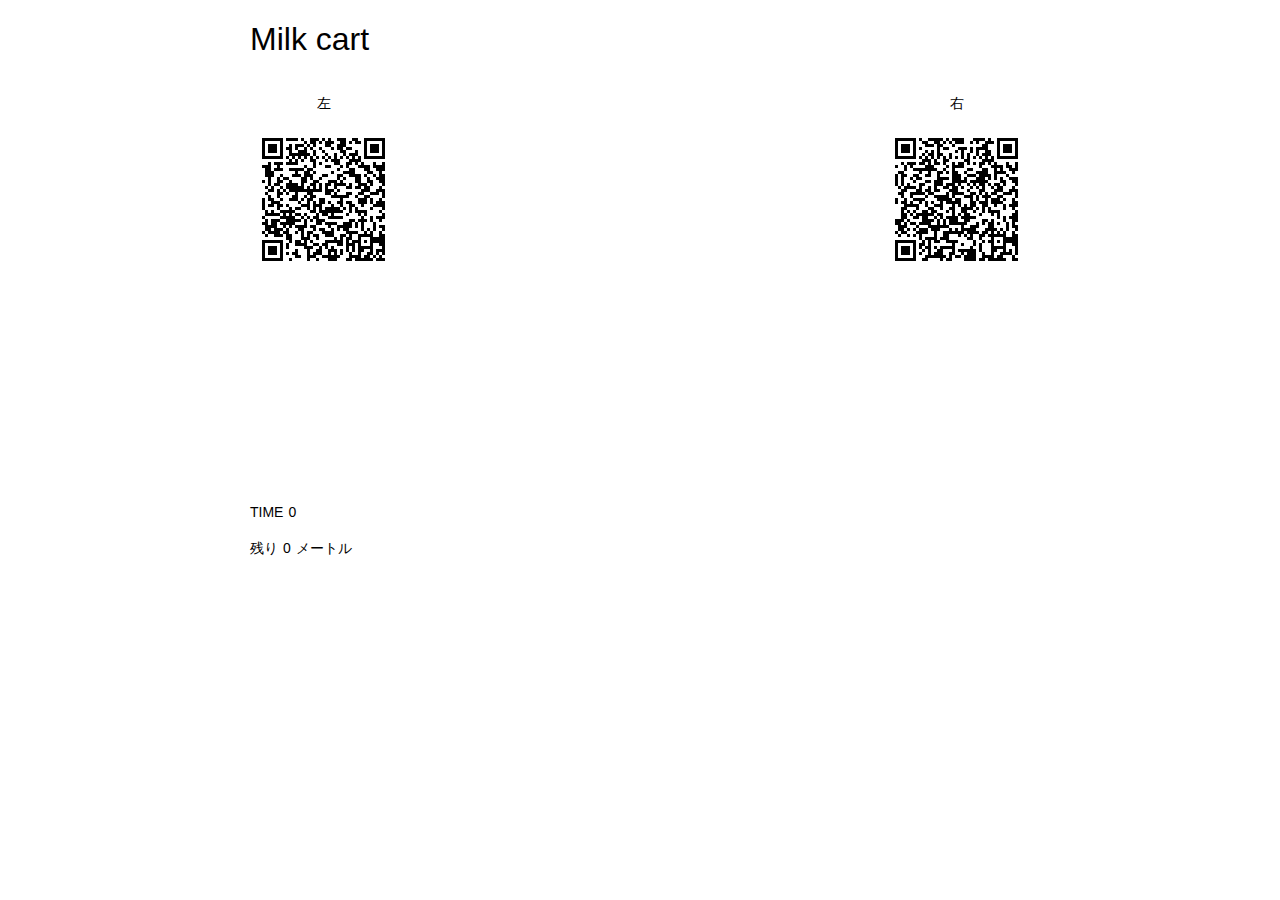
<file: index.html>
<!DOCTYPE html>
<html lang="ja">

<head>
    <meta charset="utf-8">
    <title>Milk cart</title>
    <link rel="styleSheet" href="css/style.css">
    <link rel="styleSheet" href="css/cart.css">
    <!--[if IE]><script type="text/javascript" src="/js/excanvas.js"></script><![endif]-->
</head>

<body></body>
<div id="pc-cart">
    <h1>Milk cart</h1>
    <div id="qr-left">
        <p>左</p><img src="image/qrmilk-sp-left.png"></div>
    <div id="milk-wrapper"><canvas id="milkcart" width="400px" height="500px"></canvas></div>
    <div id="qr-right">
        <p>右</p><img src="image/qrmilk-sp-right.png"></div>
    <div id="states">
        <p>TIME<span id="time">0</span></p>
        <p>残り<span id="mater">0</span>メートル</p>
    </div>
    <script src="js/jquery-1.8.3.min.js"></script>
    <script src="https://cdn.mlkcca.com/v0.6.0/milkcocoa.js"></script>
    <script src="js/milk.js"></script>
</div>

</html>
</file>
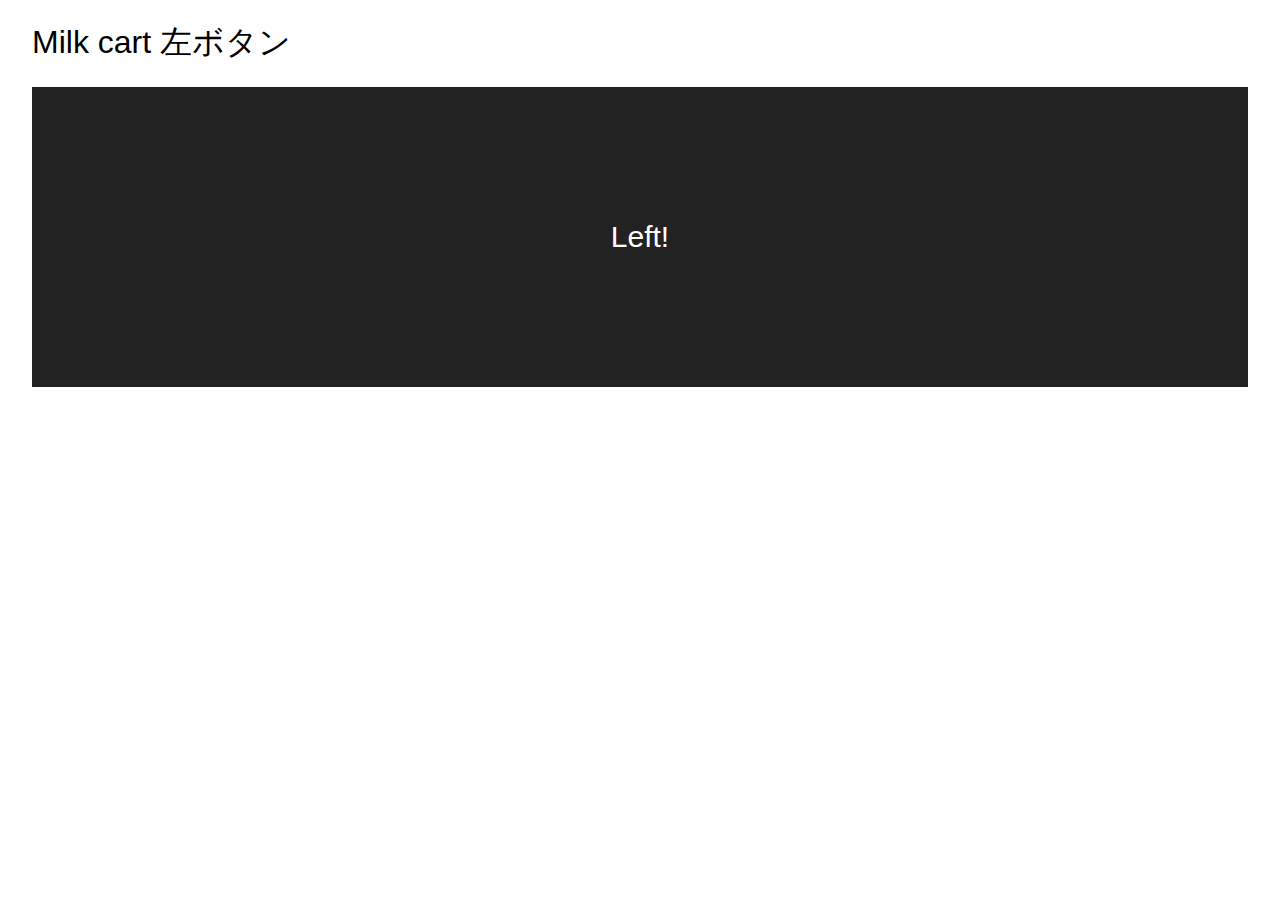
<file: milk-sp-left.html>
<!DOCTYPE html>
<html lang="ja">

<head>
    <meta charset="utf-8">
    <title>Milk cart</title>
    <link rel="styleSheet" href="css/style.css">
    <link rel="styleSheet" href="css/cart.css">
    <meta name="viewport" content="width=device-width,initial-scale=1,user-scalable=no">
    <!--[if IE]><script type="text/javascript" src="/js/excanvas.js"></script><![endif]-->
</head>

<body id="sp-cart">
    <h1>Milk cart 左ボタン</h1>
    <p id="Abtn">Left!</p>
    <script src="js/jquery-1.8.3.min.js"></script>
    <script src="https://cdn.mlkcca.com/v0.6.0/milkcocoa.js"></script>
    <script src="js/milk-sp-left.js"></script>
</body>

</html>
</file>
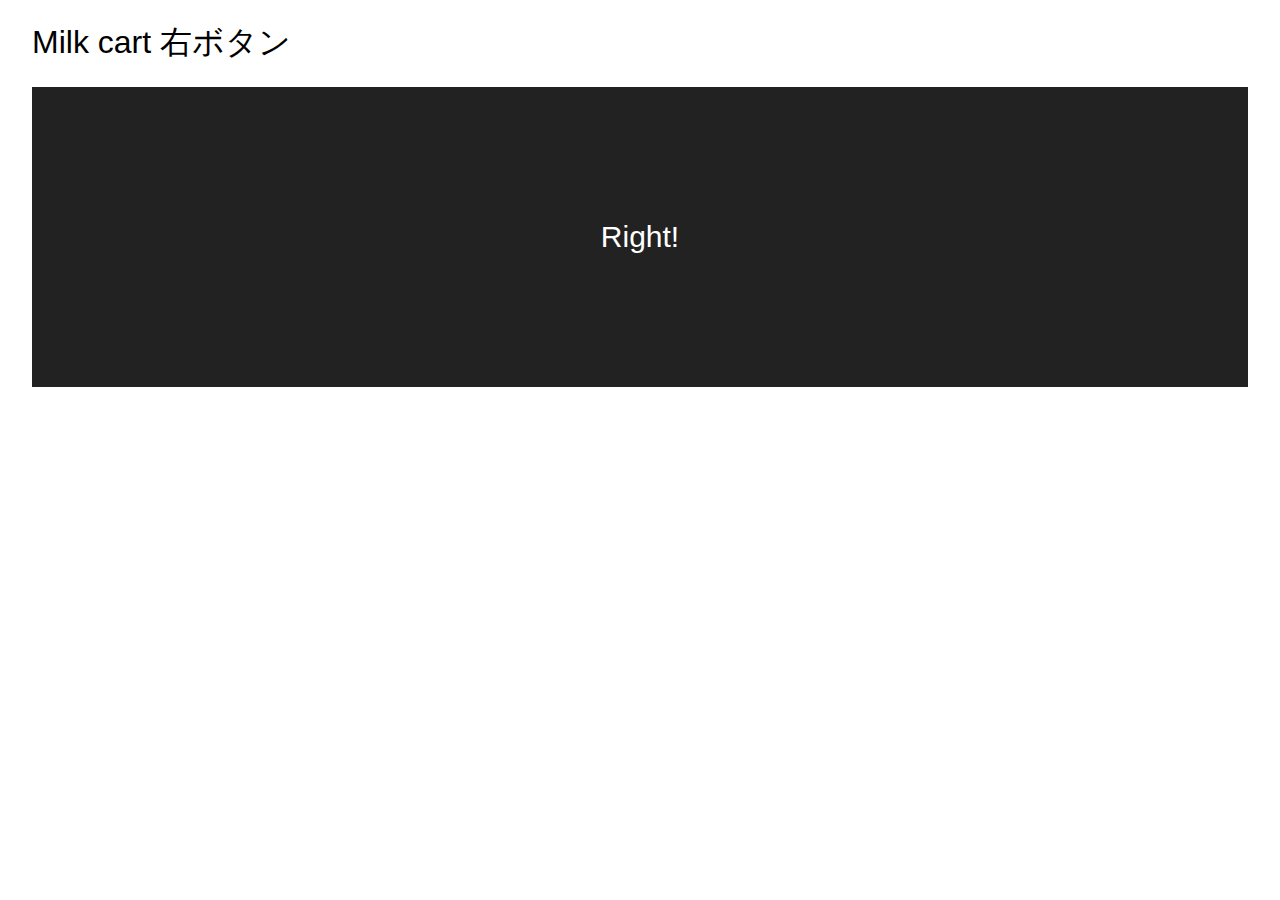
<file: milk-sp-right.html>
<!DOCTYPE html>
<html lang="ja">

<head>
    <meta charset="utf-8">
    <title>Milk cart</title>
    <link rel="styleSheet" href="css/style.css">
    <link rel="styleSheet" href="css/cart.css">
    <meta name="viewport" content="width=device-width,initial-scale=1,user-scalable=no">
    <!--[if IE]><script type="text/javascript" src="/js/excanvas.js"></script><![endif]-->
</head>

<body id="sp-cart">
    <h1>Milk cart 右ボタン</h1>
    <p id="Bbtn">Right!</p>
    <script src="js/jquery-1.8.3.min.js"></script>
    <script src="https://cdn.mlkcca.com/v0.6.0/milkcocoa.js"></script>
    <script src="js/milk-sp-right.js"></script>
</body>

</html>
</file>
<file: css/style.css>
@charset "UTF-8";body,ul{margin:0}#slide-view a,footer,header{background:#2d2d2d}body{position:relative;font-size:1em;font-family:Arial,Helvetica Neue,Verdana,Geneva,sans-serif}#slide-list .slide-title,#slide-view .slide-title,header h2{font-family:"FOT-筑紫明朝 Pr6 R"}ul{padding:0;list-style:none}p{line-height:1.875em;margin:10px 0;font-size:.875em}img,video{max-width:100%}a{text-decoration:none}a.l-link{color:#248;border-bottom:1px solid #248}a.l-link:hover,a.l-link:visited{color:#824;border-bottom:1px solid #824}h1,h2,h3{font-weight:400}.l-in{width:95%;margin:0 auto;max-width:980px}.l-height{max-height:100%}.l-cf:after{content:" ";display:block;clear:both}header{padding:10px 0}header h2{margin:0;float:left;font-size:1.7em}header a{color:#fff;border-bottom:none}#gNav{float:right;padding-top:8px}#gNav li{float:left;margin-left:15px}#gNav li:first-child{margin-left:0}#gNav a{font-size:1em}#gNav a:hover{color:#bbb}footer{text-align:center;color:#fff;padding:20px 0}footer h2{margin:0 0 10px}.portfolio-title{text-align:center;font-size:1.5em}#slide-view{padding:20px 0 30px}#slide-view .item-img{position:relative;width:100%}#slide-view .item-img:before{content:"";display:block;padding-top:75%}#canvas-wrapper,#description-svg-next,#description-svg-prev,#slide-canvas,#slide-list .slide-text{display:none}#slide-view .item-mask{position:absolute;top:0;left:0;bottom:0;right:0;overflow:hidden}#slide-list,main{position:relative}#slide-view .slide-title{font-size:1.375em;margin:15px 0 8px}#slide-view .item-info{height:42px}#slide-view table{height:100%;font-size:.875em}#slide-view a{padding:10px;color:#fff;position:absolute;right:2.5%;bottom:30px;border-radius:5px}#slide-view a:hover{background:#666}#slide-list{background-color:#c2c2c2;height:100px;overflow:hidden}#slide-list #slide-in{margin-left:-100px;width:500%;height:100%;position:absolute;left:0;top:0;padding:15px 0;box-sizing:border-box}#slide-list .slide-item{overflow:hidden;width:90px;height:70px;margin:0 10px 50px;float:left;cursor:pointer}#slide-list .slide-item:last-child{margin-right:0}#slide-list .slide-btn{position:absolute;top:0;bottom:0;margin:auto;left:0;right:0;width:80px;cursor:pointer}#slide-list #slide-left{margin-left:5%}#slide-list #slide-right{margin-right:5%}#description{min-height:170px;background:#efefef;padding:20px;margin:30px 0;position:relative}#description-text{position:relative;z-index:10}#description h2{text-align:center;font-size:1.1em}#flow{margin-bottom:50px}.flow-box{margin-bottom:40px}.flow-box img{border:1px solid #000}@media screen and (min-width:800px){#description-svg-prev{display:block;position:absolute;left:0;top:0}#description-svg-next{display:block;position:absolute;right:0;bottom:0}#description .line{stroke:#fff;stroke-width:3;stroke-miterlimit:10}#slide-view,main .l-in{position:relative}footer .text-holder,footer img{float:left}footer{text-align:left;padding:20px 0 50px}footer h2{margin-bottom:20px}footer p{color:#fff}footer img{margin-right:30px}footer .text-holder h3,main{margin:0}#canvas-wrapper,#slide-canvas{display:block;position:absolute;width:100%;height:100%}main a{left:0;width:150px;text-align:center;margin:auto}#slide-canvas{top:0;left:0;z-index:-100;letter-spacing:10px}#slide-view{padding:80px 0}#slide-view .item-img:before{padding-top:34%}#slide-view .item-mask{bottom:auto;left:auto;width:45%;height:100%;text-align:center}#slide-view img{max-height:100%;max-width:100%;margin-bottom:10px}#slide-view .slide-title{position:absolute;left:0;top:0;bottom:30px;font-size:2em;margin:auto;height:1px;line-height:1px}#slide-view .item-info{position:absolute;left:0;bottom:90px;line-height:1.6em}#slide-view a{bottom:20px}#description{padding:20px 15% 30px;margin-bottom:50px;margin-top:0}#description p{font-size:.875em}.flow-box{margin-bottom:40px}.flow-box img,.flow-box video{float:left;width:50%}.flow-box p{float:right;width:40%}.flow-box.col-3 img{float:left;width:22.5%;margin-right:5%}.flow-box.col-3 img:last-child{margin-right:0}}
</file>
<file: css/cart.css>
#qr-left,
#qr-right,
#sp-cart p {
    text-align: center
}

#pc-cart {
    width: 780px;
    height: 550px;
    position: relative;
    margin: 0 auto
}

#sp-cart {
    width: 95%;
    margin: 0 auto
}

#sp-cart p {
    background: #222;
    color: #fff;
    border-radius: 0;
    font-size: 30px;
    width: 100%;
    height: 300px;
    line-height: 300px;
    box-sizing: border-box
}

#milk-wrapper {
    float: left;
    width: 400px;
    margin-left: 50px
}

#states {
    position: absolute;
    left: 0;
    bottom: 0
}

#states span {
    margin: 0 5px
}

#qr-left {
    float: left
}

#qr-right {
    float: right
}
</file>
